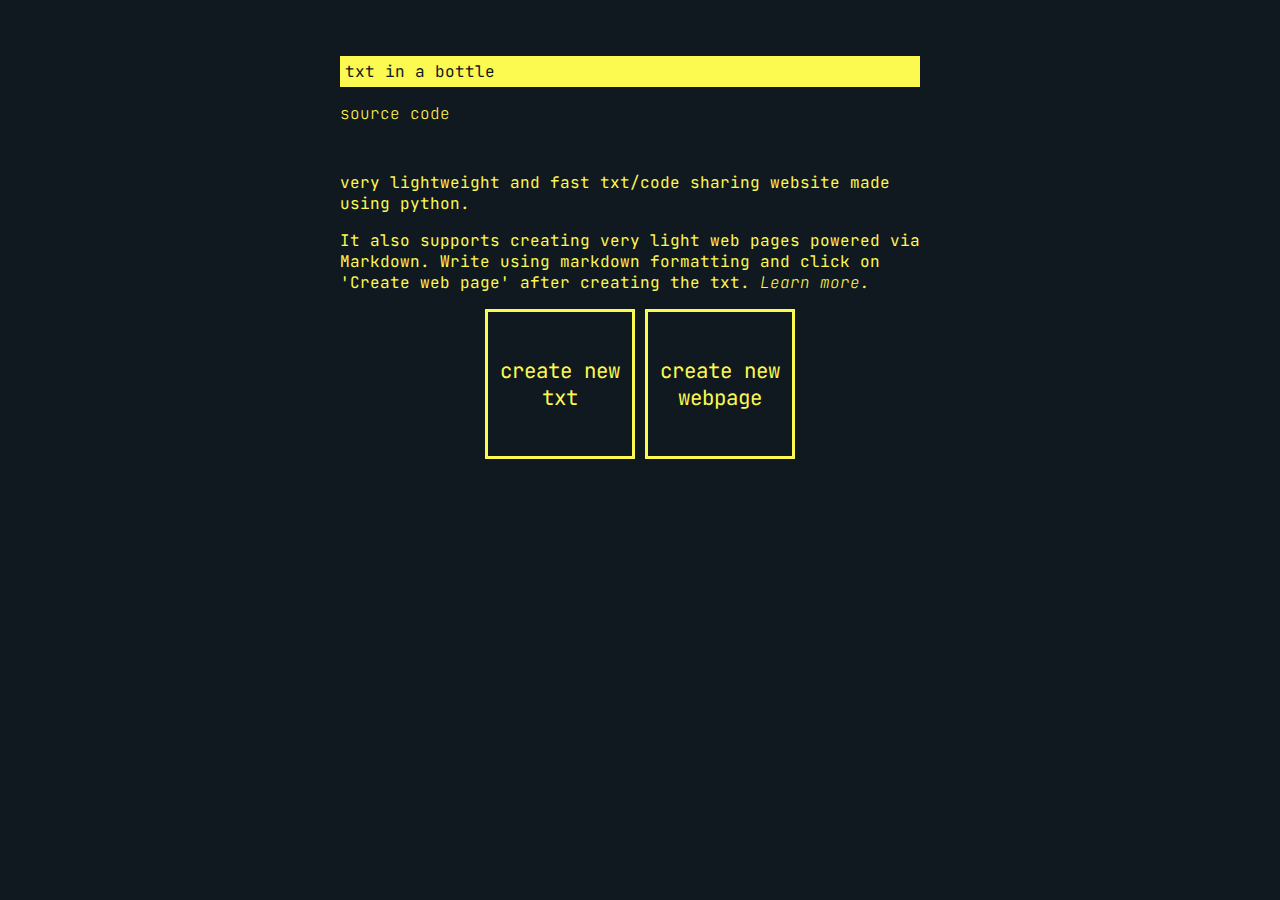
<file: templates/index.html>
<!DOCTYPE html>
<html>

<head>
    <meta charset="utf-8">
    <meta http-equiv="X-UA-Compatible" content="IE=edge">
    <title>txt in a bottle</title>
    <meta name="description" content="">
    <meta name="viewport" content="width=device-width, initial-scale=1">
    <link rel="icon" href="/static/images/favicon.ico">
    <link href="https://cdn.jsdelivr.net/npm/bootstrap@5.1.1/dist/css/bootstrap.min.css" rel="stylesheet"
        integrity="sha384-F3w7mX95PdgyTmZZMECAngseQB83DfGTowi0iMjiWaeVhAn4FJkqJByhZMI3AhiU" crossorigin="anonymous">
    <link rel="stylesheet" href="/static/styles/main.css">
    <script src="/static/scripts/script.js"></script>

</head>

<body>
    <div id="homepageui">
    <div class="container d-flex justify-content-between mt-1">
        <nav>
        <p class="nav-title">txt in a bottle</p>
        </nav>
        <nav>
        <a href="https://github.com/i3p9/txt-in-a-bottle" class="hover-underline-animation homePageLink">source code</a>
        </nav>
    </div>
    <div class="container">
        <p>very lightweight and fast txt/code sharing website made using python.</p>
        <p>It also supports creating very light web pages powered via Markdown. Write using markdown formatting and click on 'Create web page' after creating the txt. <span style="font-style: italic;"><a href="/howto" class="hover-underline-animation">Learn more.</a></span></p>
        <div style="text-align:center;">
        <button id="createtxtbutton" onclick="showCreateUI()">create new txt</button>
        <a href="/live/"><button id="createtxtbutton">create new webpage</button></a>
        </div>
        <!-- <form method="POST">
            <div class="form-group">
                <h4>txt title</h4>
                <input type="text" class="form-control form-control-lg" name="txt-title" required>
            </div>
            <br>
            <h4>create a txt</h4>
            <div class="form-group">
                <textarea class="form-control" name="txt-data" rows="15" required></textarea>
            </div>
            <div class="form-group text-center">
                <button type="submit" class="custom-button">create new txt</button>
            </div>
        </form> -->
    </div>
</div>

<div id="createui" style="display: none;">
<form method="POST">
<div class="topbar">
        <button type="submit" class="aha-button">create</button>
        <button id="goback" class="aha-button" onclick="showHomeUI()">go back</button>
</div>
<div class="txtarea">
    <div id="txtarealeft" style="vertical-align: inherit;">></div>
    <textarea placeholder="start typing here or paste text..." id="txtareainput" class="txtbox" name="txt-data" rows="15" required></textarea>
</div>
</form>
</div>
</body>

</html>
</file>
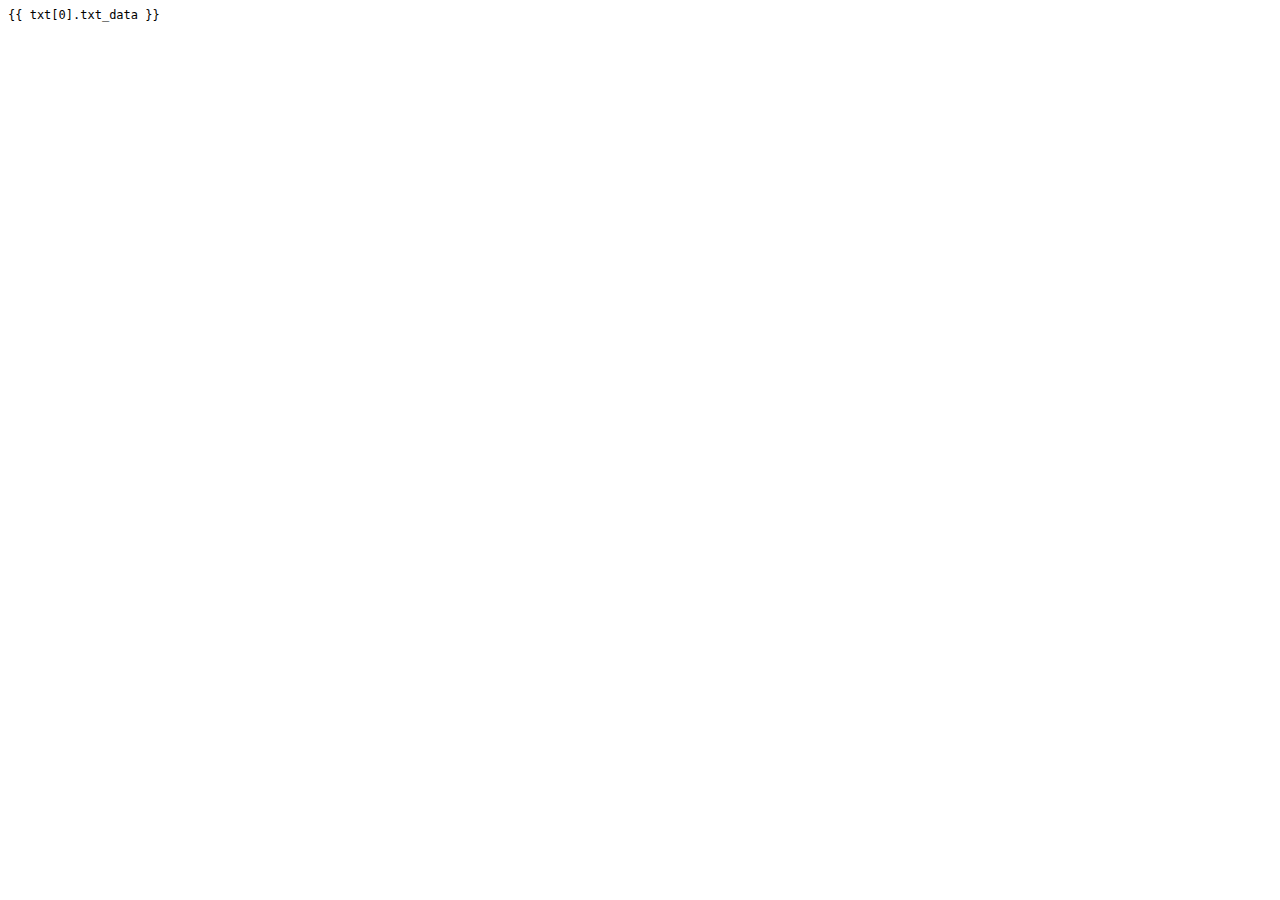
<file: templates/raw.html>
<!DOCTYPE html>

<html>
    <head>
        <meta charset="utf-8">
        <meta http-equiv="X-UA-Compatible" content="IE=edge">
        <title>raw</title>
        <meta name="description" content="">
        <meta name="viewport" content="width=device-width, initial-scale=1">
        <link rel="icon" href="/static/images/favicon.ico">
    </head>
    <body>
        <div style="white-space: pre-line; font-family: monospace; font-size: .75rem;">{{ txt[0].txt_data }}</div>
    </body>
</html>
</file>
<file: static/styles/main.css>
@import url('https://fonts.googleapis.com/css2?family=JetBrains+Mono:ital,wght@0,100;0,200;0,300;0,400;0,500;0,600;1,100;1,200;1,300;1,400;1,500;1,600&display=swap');

/* Variables */
:root {
    --bg-color: #101820;
    --bg-color-light: #2e455c;
    --theme-color: #FCF951FF;
    --island-green: #2BAE66FF;
    --theme-light: #FEE715;
    --form-text: #DCE4EC;
    --form-text-dark: #bdccdb;
}

/* Global CSS */

html {
    background-color: var(--bg-color);
    color: var(--theme-color);
    font-family: 'Jetbrains Mono', monospace;
}

.container {
    max-width: 600px;
    margin: 0 auto;
    padding-top: 2rem;
    background-color: var(--bg-color);
}

::selection {
    color: var(--form-text-dark);
    background: var(--bg-color-light);
    color: var(--bg-color);
    background: var(--theme-color);
}

#homepageui {
    background-color: var(--bg-color);
}

h4 {
    font-family: 'Jetbrains Mono', monospace;
    color: var(--theme-color);
}
p {
    font-family: 'Jetbrains Mono', monospace;
    color: var(--theme-color);
}

nav p {
    text-align: left;
    text-decoration: none;
    color: var(--bg-color);
    margin-right: 20px;
    padding: 5px;
    font-family: 'Jetbrains Mono', monospace;
    font-weight: 200;
    color: var(--theme-color);

}

a{
    text-align: right;
    text-decoration: none;
    color: var(--bg-color);
    /* margin-right: 20px; */
    /* padding: 5px; */
    font-family: 'Jetbrains Mono', monospace;
    font-weight: 200;
    color: var(--theme-color);
}

.nav-title {
    background-color: var(--theme-color);
    color: var(--bg-color);
    font-weight: 400;
}

.nav-title-showtxt {
    background-color: var(--theme-color);
    color: var(--bg-color);
    font-weight: 400;
    font-size: 1.2rem;
    margin-bottom: 5px;
    box-sizing:content-box !important;
}

.form-group{
    color: var(--theme-color);
}

.form-control{
    background-color: #151D25 !important;
    color: #DCE4EC !important;
    border: 1px solid var(--theme-color) !important;
    font-size: 0.9rem;
    outline: 0 none;
}

.form-control:focus{
    box-shadow: none !important;
}

.custom-button {
    background-color: #151D25;
    color: var(--theme-color);
    border: 1px solid var(--theme-color);
    font-family: 'Jetbrains Mono', monospace;
    font-weight: 100;
    text-align: justify;
    text-decoration: none;
    display: inline-block;
    font-size: 1rem;
    cursor: pointer;
    border-radius: 2px;
    padding: 5px 5px;
    margin-top: 10px;
    margin-bottom: 50px;
    /* margin: 4px 4px; */
}

.custom-button-no-bottom {
    background-color: #151D25;
    color: var(--theme-color);
    border: 1px solid var(--theme-color);
    font-family: 'Jetbrains Mono', monospace;
    font-weight: 100;
    text-align: justify;
    text-decoration: none;
    display: inline-block;
    font-size: .9rem;
    cursor: pointer;
    border-radius: 2px;
    padding: 5px 5px;
    margin-bottom: 10px;
}


.hover-underline-animation {
    display: inline-block;
    position: relative;
}

.hover-underline-animation:after {
    content: '';
    position: absolute;
    width: 100%;
    transform: scaleX(0);
    height: 1px;
    bottom: 0;
    left: 0;
    background-color: var(--theme-color);
    transform-origin: bottom right;
    transition: transform 0.25s ease-out;
}

.hover-underline-animation:hover:after {
    transform: scaleX(1);
    transform-origin: bottom left;
}

a:hover {
    color: var(--theme-color);
}

.invisible {
    visibility: hidden;
    position: absolute;
    top: -9999px;
}

#createtxtbutton{
    font-family: 'Jetbrains Mono', monospace;
    font-size: 1.3rem;
    background-color: var(--bg-color);
    border: 3px solid var(--theme-color);
    color: var(--theme-color);
    width: 150px;
    height: 150px;
}
#createtxtbutton:hover{
    font-family: 'Jetbrains Mono', monospace;
    font-size: 1.3rem;
    background-color: var(--bg-color);
    border: 3px solid var(--theme-light);
    color: var(--theme-light);
    width: 150px;
    height: 150px;
}

/* CSS For New TXT Area */
.topbar{
    background-color: var(--bg-color);
    display: flex;
    height: 45px;
    width: 100%;
    padding: 5px;
    justify-content: flex-end;
    flex-direction: row;
    flex-wrap: nowrap;
}

.topbar-showtxt{
    background-color: var(--bg-color);
    display: flex;
    height: 45px;
    width: 100%;
    padding: 5px;
    justify-content: space-between;
    flex-direction: row;
    flex-wrap: nowrap;
}

.bottombar{
    background-color: var(--bg-color);
    display: flex;
    height: 45px;
    width: 100%;
    padding: 5px;
    position: absolute;
    bottom: 0;
    justify-content: flex-start;
    flex-direction: row;
    flex-wrap: nowrap;
}

.aha-button {
    border: 2px solid var(--theme-color);
    font-family: 'Jetbrains Mono', monospace !important;
    font-size: 1.1rem;
    margin-left: 5px;
    margin-right: 5px;
    background-color: var(--bg-color);
    color:var(--theme-color);
    border-radius: 2px;
}
.aha-button:hover {
    border: 2px solid var(--theme-light);
    /* border-bottom: 3px solid var(--theme-color) !important; */
    font-family: 'Jetbrains Mono', monospace !important;
    font-size: 1.1rem;
    margin-left: 5px;
    margin-right: 5px;
    background-color: var(--bg-color);
    color:var(--theme-light);
    border-radius: 2px;
}

.txtarea {
    font-family: 'Roboto Mono', monospace;
    height: calc(100% - 100px);
    overflow: auto;
    position: absolute;
    top: 55px;
    width: 100%;
    border: 1px dotted var(--theme-color);
    /* background: url(http://i.imgur.com/2cOaJ.png);
    background-attachment: local;
    background-repeat: no-repeat;
    padding-left: 35px;
    padding-top: 10px;
    border-color: #ccc; */
}

#txtarealeft{
    display: block;
    color: var(--theme-color);
    float: left;
    font-family: 'Jetbrains Mono', monospace !important;
    left: 5px;
    overflow: hidden;
    position: absolute;
    text-align: right;
    top: 6.5px;
    width: 30px;
    z-index: -1;
}


.txtbox{
    background: transparent none repeat scroll 0 0;
    border: 0 none;
    box-sizing: border-box;
    color: #c5c8c6!important;
    font-family: 'Jetbrains Mono', monospace !important;
    font-size: 1.1rem;
    height: calc(100% - 10px);
    margin: 0;
    margin-left: 5px;
    outline: medium none;
    padding: 6.5px 0 0 50px;
    position: absolute;
    resize: none;
    width: 95%;
}

input,
textarea,
[contenteditable] {
    caret-color: var(--theme-color);
}
</file>
